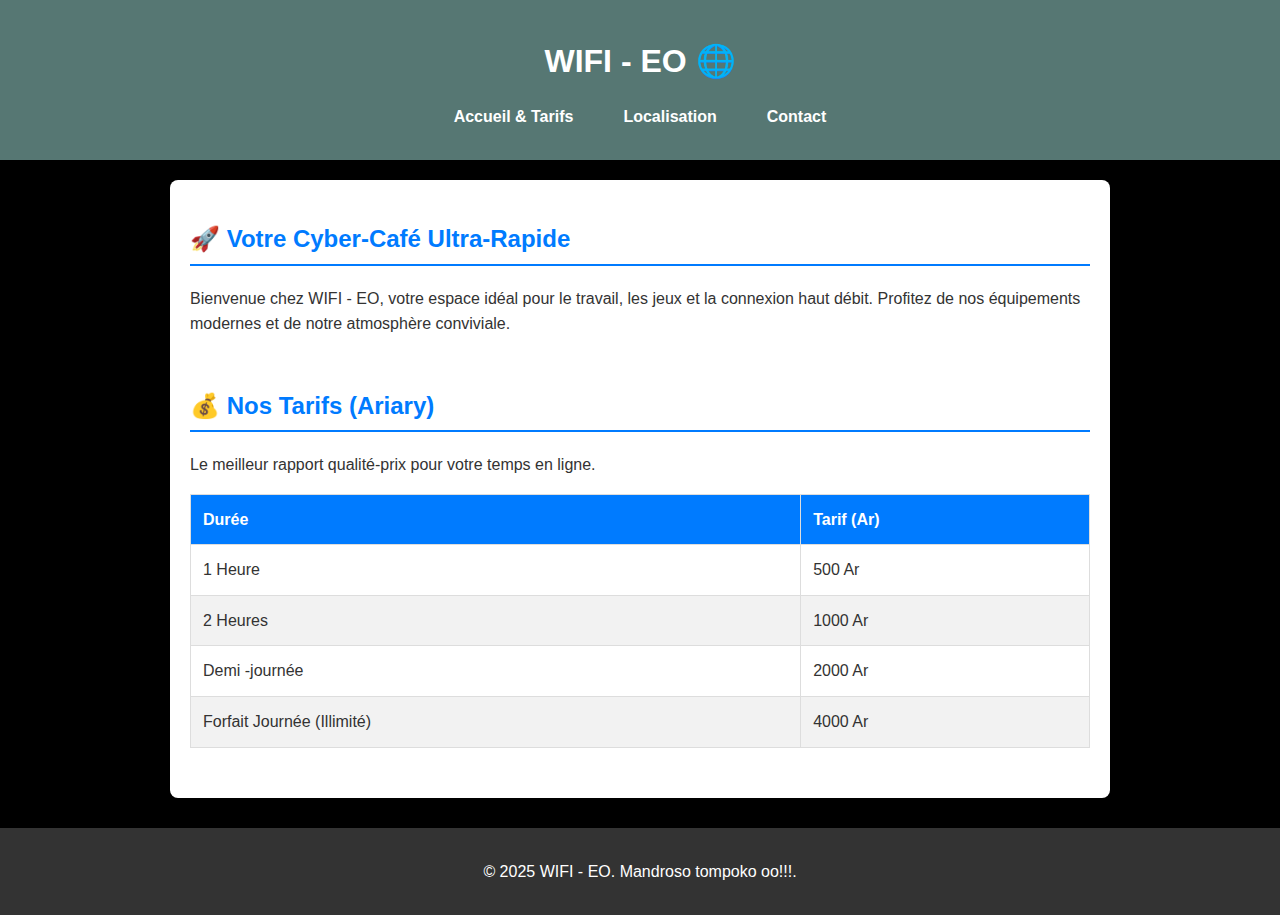
<file: index.html>
<!DOCTYPE html>
<html lang="fr">
<head>
    <meta charset="UTF-8">
    <meta name="viewport" content="width=device-width, initial-scale=1.0">
    <title>WIFI - EO | Accueil & Tarifs Cyber</title>
    <link rel="stylesheet" href="style.css"> </head>
<body>

    <header>
        <h1>WIFI - EO 🌐</h1>
        <nav>
            <ul>
                <li><a href="index.html">Accueil & Tarifs</a></li>
                <li><a href="localisation.html">Localisation</a></li>
                <li><a href="contact.html">Contact</a></li>
            </ul>
        </nav>
    </header>

    <main>
        <section id="accueil">
            <h2>🚀 Votre Cyber-Café Ultra-Rapide</h2>
            <p>Bienvenue chez WIFI - EO, votre espace idéal pour le travail, les jeux et la connexion haut débit. Profitez de nos équipements modernes et de notre atmosphère conviviale.</p>
        </section>

        <section id="tarifs">
            <h2>💰 Nos Tarifs (Ariary)</h2>
            <p>Le meilleur rapport qualité-prix pour votre temps en ligne.</p>

            <table>
                <thead>
                    <tr>
                        <th>Durée</th>
                        <th>Tarif (Ar)</th>
                    </tr>
                </thead>
                <tbody>
                    <tr>
                        <td>1 Heure</td>
                        <td>500 Ar</td>
                    </tr>
                    <tr>
                        <td>2 Heures</td>
                        <td>1000 Ar</td>
                    </tr>
                    <tr>
                        <td> Demi -journée </td>
                        <td>2000 Ar </td>
                    </tr>
                    <tr>
                        <td>Forfait Journée (Illimité)</td>
                        <td>4000 Ar</td>
                    </tr>
                    </tbody>
            </table>
        </section>
    </main>

    <footer>
        <p>&copy; 2025 WIFI - EO. Mandroso tompoko oo!!!.</p>
    </footer>

</body>
</html>
</file>
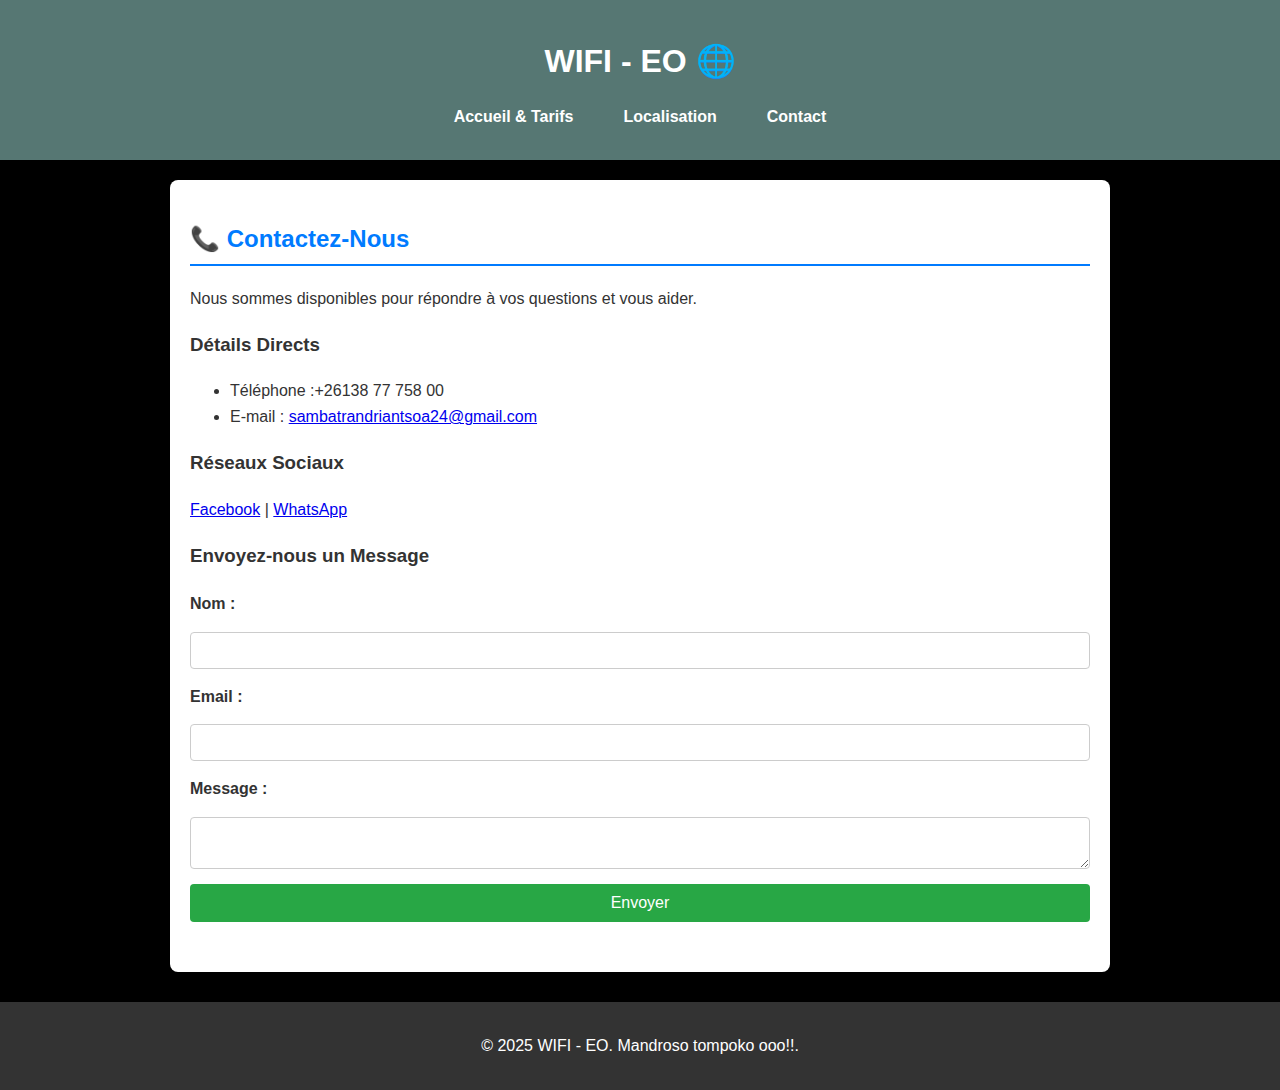
<file: contact.html>
<!DOCTYPE html>
<html lang="fr">
<head>
    <meta charset="UTF-8">
    <meta name="viewport" content="width=device-width, initial-scale=1.0">
    <title>WIFI - EO | Contact</title>
    <link rel="stylesheet" href="style.css">
</head>
<body>

    <header>
        <h1>WIFI - EO 🌐</h1>
        <nav>
            <ul>
                <li><a href="index.html">Accueil & Tarifs</a></li>
                <li><a href="localisation.html">Localisation</a></li>
                <li><a href="contact.html">Contact</a></li>
            </ul>
        </nav>
    </header>

    <main>
        <section id="contact">
            <h2>📞 Contactez-Nous</h2>
            <p>Nous sommes disponibles pour répondre à vos questions et vous aider.</p>

            <div class="contact-details">
                <h3>Détails Directs</h3>
                <ul>
                    <li>Téléphone :+26138 77 758 00</li>
                    <li>E-mail : <a href="mailto:sambatraandriantsoa24@gmail.com">sambatrandriantsoa24@gmail.com</a></li>
                </ul>
            </div>

            <div class="social-media">
                <h3>Réseaux Sociaux</h3>
                <a href="https://www.facebook.com/sambatra.andriantsoa.2025" target="_blank">Facebook</a> | 
                <a href="+261387775800" target="_blank">WhatsApp</a>
                </div>

            <div class="contact-form">
                <h3>Envoyez-nous un Message</h3>
                <form action="#" method="POST"> 
                    <label for="nom">Nom :</label>
                    <input type="text" id="nom" name="nom" required>

                    <label for="email">Email :</label>
                    <input type="email" id="email" name="email" required>

                    <label for="message">Message :</label>
                    <textarea id="message" name="message" required></textarea>

                    <button type="submit">Envoyer</button>
                </form>
            </div>
        </section>
    </main>

    <footer>
        <p>&copy; 2025 WIFI - EO. Mandroso tompoko ooo!!.</p>
    </footer>

</body>
</html>
</file>
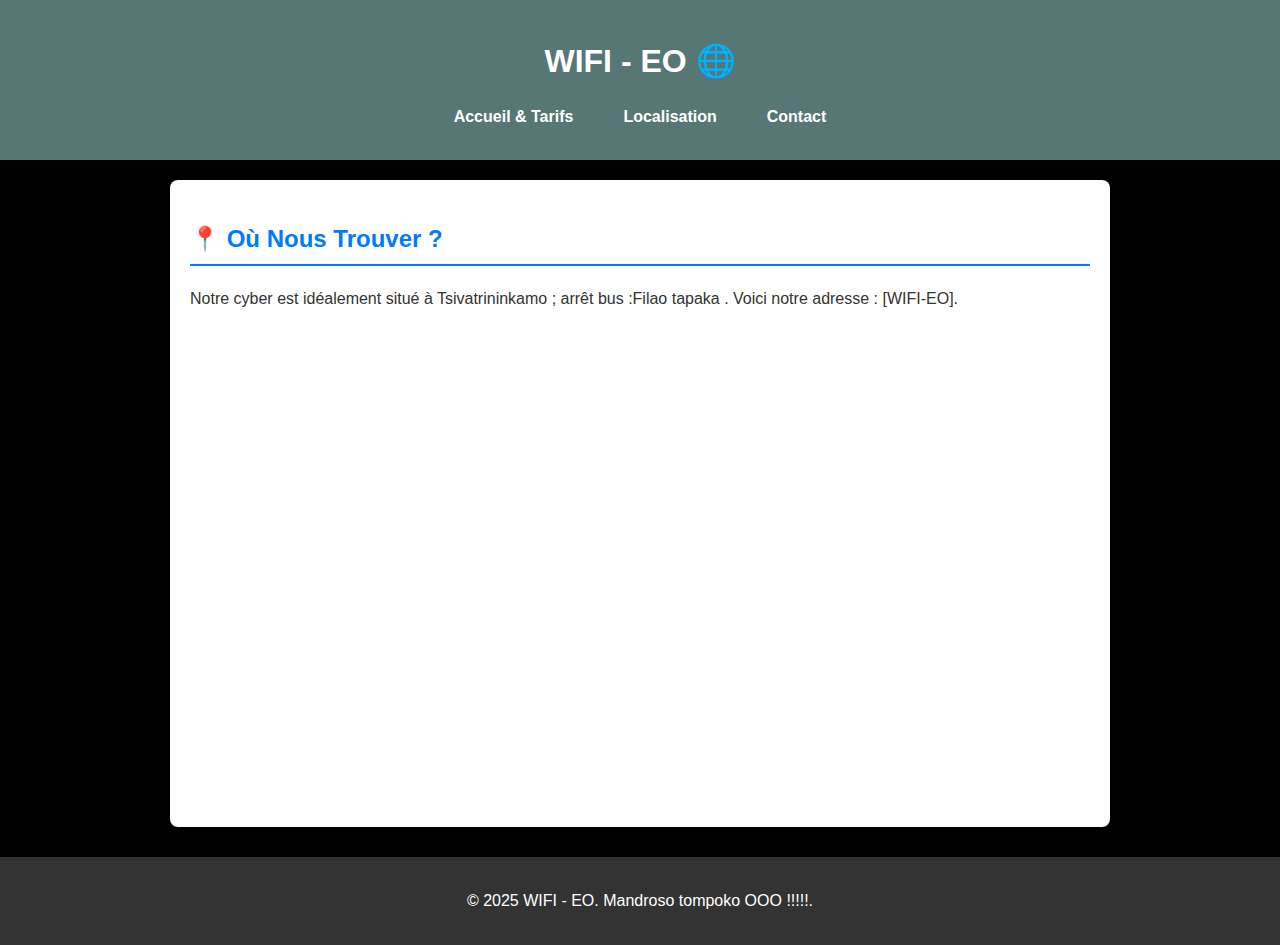
<file: localisation.html>
<!DOCTYPE html>
<html lang="fr">
<head>
    <meta charset="UTF-8">
    <meta name="viewport" content="width=device-width, initial-scale=1.0">
    <title>WIFI - EO | Localisation</title>
    <link rel="stylesheet" href="style.css">
</head>
<body>

    <header>
        <h1>WIFI - EO 🌐</h1>
        <nav>
            <ul>
                <li><a href="index.html">Accueil & Tarifs</a></li>
                <li><a href="localisation.html">Localisation</a></li>
                <li><a href="contact.html">Contact</a></li>
            </ul>
        </nav>
    </header>

    <main>
        <section id="localisation">
            <h2>📍 Où Nous Trouver ?</h2>
            <p>Notre cyber est idéalement situé à Tsivatrininkamo ; arrêt bus :Filao tapaka  . Voici notre adresse : [WIFI-EO].</p>

            <div class="map-container">
                
                <iframe 
                    src="https://maps.app.goo.gl/qE5JgudXf3ji6Kct9" 
                    width="100%" 
                    height="450" 
                    style="border:0;" 
                    allowfullscreen="" 
                    loading="lazy">
                </iframe>
                
            </div>
            </section>
    </main>

    <footer>
        <p>&copy; 2025 WIFI - EO. Mandroso tompoko OOO !!!!!.</p>
    </footer>

</body>
</html>
</file>
<file: style.css>
/* style.css */

body {
    font-family: Arial, sans-serif;
    margin: 0;
    padding: 0;
    background-color: #000000; /* Fond très léger */
    color: #333;
    line-height: 1.6;
}

header {
    background-color: #567773; /* Bleu vif pour le Wi-Fi */
    color: white;
    padding: 15px 20px;
    text-align: center;
}

header h1 {
    margin-bottom: 5px;
}

/* Style de la navigation */
nav ul {
    list-style: none;
    padding: 0;
    display: flex;
    justify-content: center;
}

nav ul li {
    margin: 0 15px;
}

nav ul li a {
    color: white;
    text-decoration: none;
    font-weight: bold;
    padding: 5px 10px;
    transition: background-color 0.3s;
}

nav ul li a:hover {
    background-color: #0056b3; /* Bleu plus foncé au survol */
    border-radius: 5px;
}

main {
    padding: 20px;
    max-width: 900px;
    margin: 20px auto;
    background-color: white;
    box-shadow: 0 0 10px rgba(0, 0, 0, 0.1);
    border-radius: 8px;
}

section {
    margin-bottom: 30px;
    padding-top: 20px;
}

h2 {
    color: #007bff;
    border-bottom: 2px solid #007bff;
    padding-bottom: 5px;
    margin-top: 0;
}

/* Style de la table des tarifs */
#tarifs table {
    width: 100%;
    border-collapse: collapse;
    margin-top: 15px;
}

#tarifs th, #tarifs td {
    border: 1px solid #ddd;
    padding: 12px;
    text-align: left;
}

#tarifs th {
    background-color: #007bff;
    color: white;
}

#tarifs tr:nth-child(even) {
    background-color: #f2f2f2;
}

/* Style du pied de page */
footer {
    text-align: center;
    padding: 15px;
    background-color: #333;
    color: white;
    margin-top: 30px;
}

/* Style des cartes et formulaires */
.map-container {
    overflow: hidden;
    /* Gère la hauteur pour le responsive (16:9) */
    position: relative; 
    height: 450px; /* Hauteur fixe pour l'iframe de la carte */
}

.contact-form form {
    display: grid;
    gap: 15px;
    margin-top: 20px;
}

.contact-form label {
    font-weight: bold;
}

.contact-form input[type="text"],
.contact-form input[type="email"],
.contact-form textarea {
    width: 100%;
    padding: 10px;
    border: 1px solid #ccc;
    border-radius: 4px;
    box-sizing: border-box; /* Pour que le padding ne dépasse pas la largeur */
}

.contact-form button {
    background-color: #28a745; /* Vert pour l'action */
    color: white;
    padding: 10px 15px;
    border: none;
    border-radius: 4px;
    cursor: pointer;
    font-size: 16px;
    transition: background-color 0.3s;
}

.contact-form button:hover {
    background-color: #1e7e34;
}

/* Responsive design pour les petits écrans */
@media (max-width: 600px) {
    nav ul {
        flex-direction: column;
    }
    nav ul li {
        margin: 5px 0;
    }
    main {
        margin: 10px;
        padding: 10px;
    }
}
</file>
